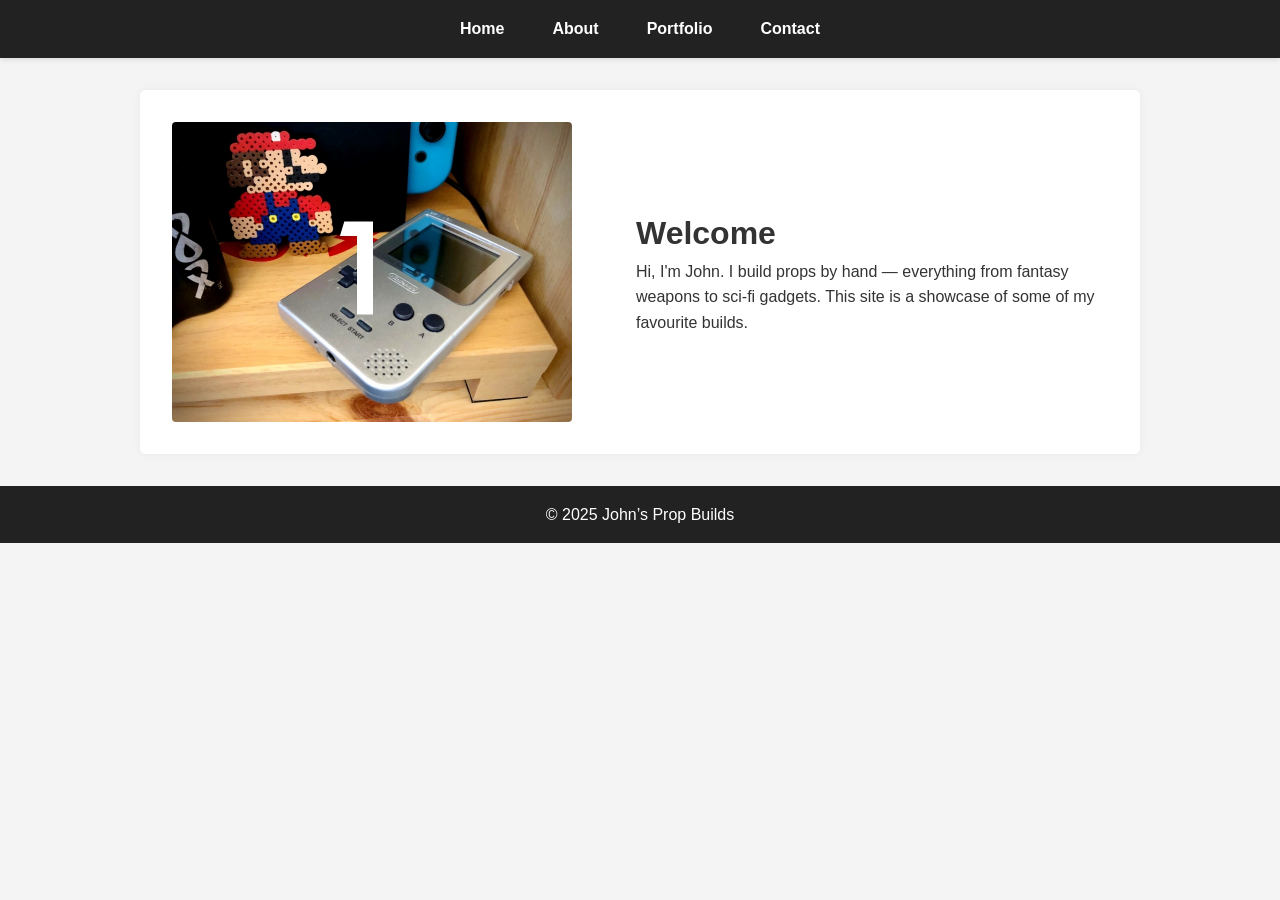
<file: index.html>
<!DOCTYPE html>
<html lang="en">
<head>
  <meta charset="UTF-8" />
  <meta name="viewport" content="width=device-width, initial-scale=1.0"/>
  <title>Home - John's Prop Builds</title>
  <link rel="stylesheet" href="css/styles.css" />
</head>
<body>
  <header>
    <nav>
      <ul>
        <li><a href="index.html">Home</a></li>
        <li><a href="about.html">About</a></li>
        <li><a href="portfolio.html">Portfolio</a></li>
        <li><a href="contact.html">Contact</a></li>
      </ul>
    </nav>
  </header>

<main class="home">
  <div class="page-content">
    <img src="images/prop1.jpg" alt="John at work" class="intro-image">
    <div class="text">
      <h1>Welcome</h1>
      <p>Hi, I'm John. I build props by hand — everything from fantasy weapons to sci-fi gadgets. This site is a showcase of some of my favourite builds.</p>
    </div>
  </div>
</main>

  <footer>
    <p>&copy; 2025 John’s Prop Builds</p>
  </footer>
</body>
</html>
</file>
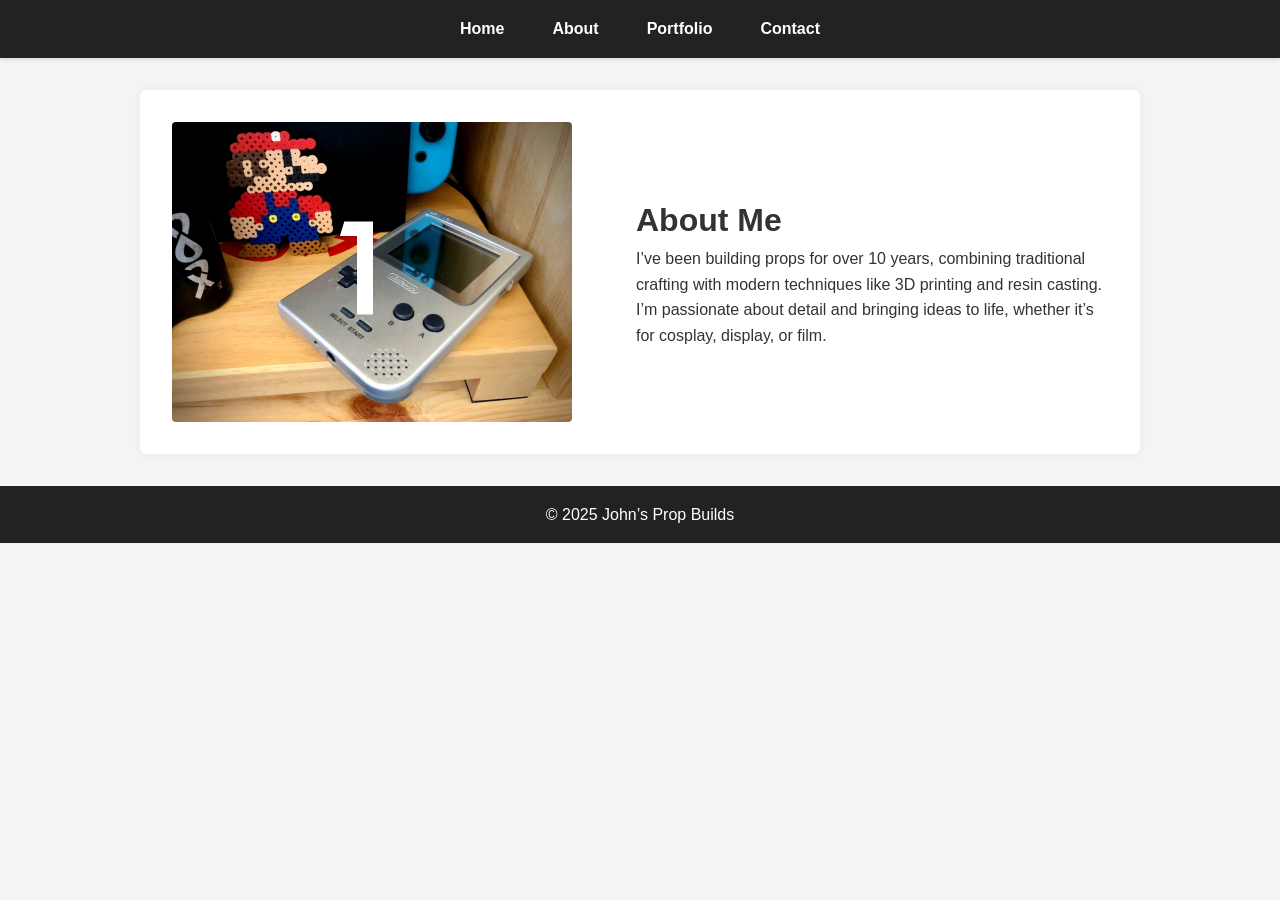
<file: about.html>
<!DOCTYPE html>
<html lang="en">
<head>
  <meta charset="UTF-8" />
  <meta name="viewport" content="width=device-width, initial-scale=1.0"/>
  <title>About - John's Prop Builds</title>
  <link rel="stylesheet" href="css/styles.css" />
</head>
<body>
  <header>
    <nav>
      <ul>
        <li><a href="index.html">Home</a></li>
        <li><a href="about.html">About</a></li>
        <li><a href="portfolio.html">Portfolio</a></li>
        <li><a href="contact.html">Contact</a></li>
      </ul>
    </nav>
  </header>

<main class="about">
  <div class="page-content">
    <img src="images/prop1.jpg" alt="John's workspace" class="intro-image">
    <div class="text">
      <h1>About Me</h1>
      <p>I’ve been building props for over 10 years, combining traditional crafting with modern techniques like 3D printing and resin casting. I’m passionate about detail and bringing ideas to life, whether it’s for cosplay, display, or film.</p>
    </div>
  </div>
</main>



  <footer>
    <p>&copy; 2025 John’s Prop Builds</p>
  </footer>
</body>
</html>
</file>
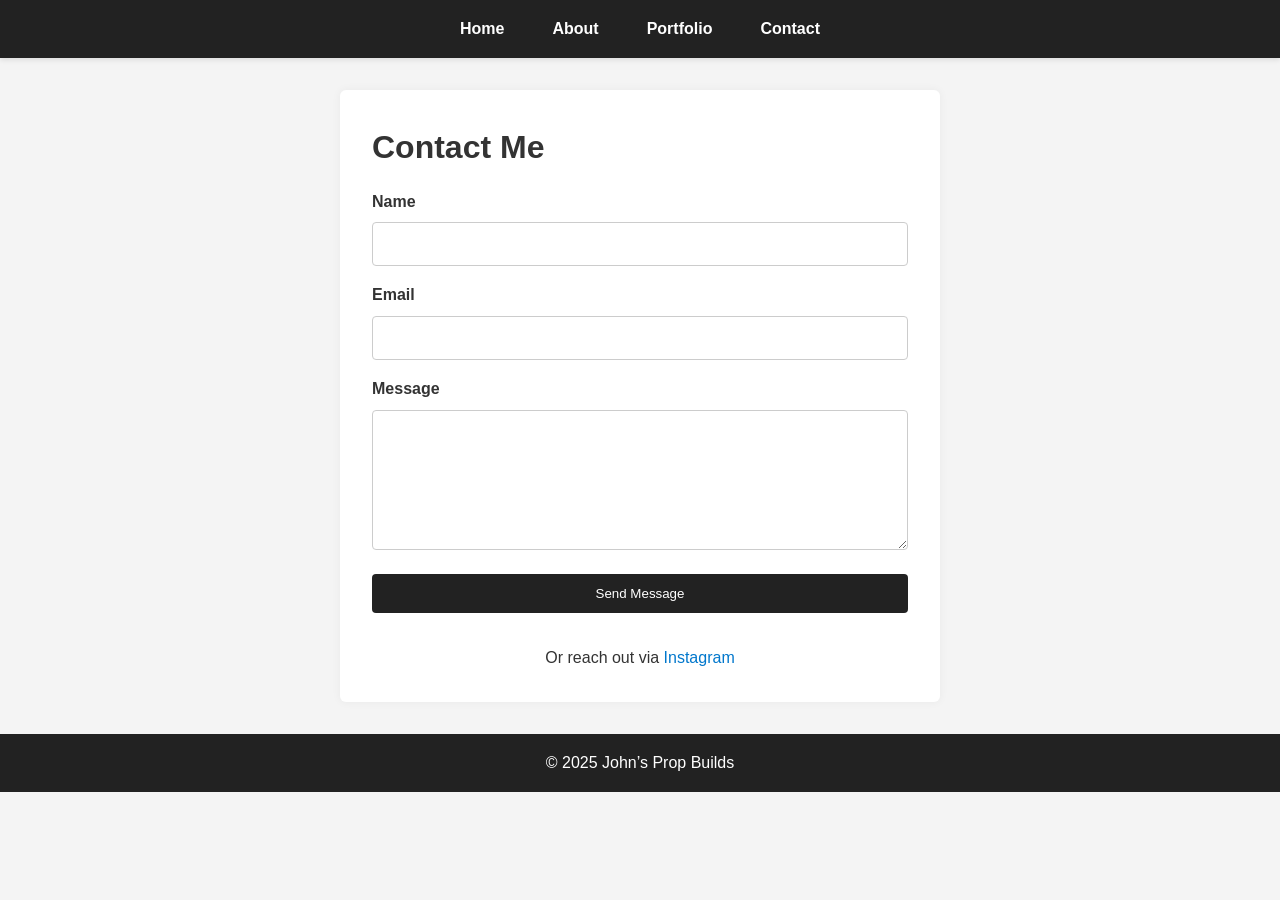
<file: contact.html>
<!DOCTYPE html>
<html lang="en">
<head>
  <meta charset="UTF-8" />
  <meta name="viewport" content="width=device-width, initial-scale=1.0"/>
  <title>Contact - John's Prop Builds</title>
  <link rel="stylesheet" href="css/styles.css" />
</head>
<body>
  <header>
    <nav>
      <ul>
        <li><a href="index.html">Home</a></li>
        <li><a href="about.html">About</a></li>
        <li><a href="portfolio.html">Portfolio</a></li>
        <li><a href="contact.html">Contact</a></li>
      </ul>
    </nav>
  </header>

  <main class="contact">
    <h1>Contact Me</h1>
<form action="https://formsubmit.co/john@romfx.com" method="POST" class="contact-form">
  <input type="hidden" name="_captcha" value="false">
  <input type="hidden" name="_template" value="box">

  <label for="name">Name</label>
  <input type="text" name="name" id="name" required>

  <label for="email">Email</label>
  <!-- Email field should have name="email" -->
  <input type="email" name="email" id="email" required>

  <label for="message">Message</label>
  <textarea name="message" id="message" rows="6" required></textarea>

  <!-- Add hidden _replyto field to ensure it's treated as the reply-to address -->
  <input type="hidden" name="_replyto" value="" id="hidden-replyto">

  <button type="submit">Send Message</button>
</form>

    <p class="instagram-link">Or reach out via <a href="https://instagram.com/johnmay256" target="_blank">Instagram</a></p>
  </main>

  <footer>
    <p>&copy; 2025 John’s Prop Builds</p>
  </footer>
<script>
  document.querySelector('form').addEventListener('submit', function(e) {
    const email = document.querySelector('#email').value;
    document.querySelector('#hidden-replyto').value = email;
  });
</script>
</body>
</html>
</file>
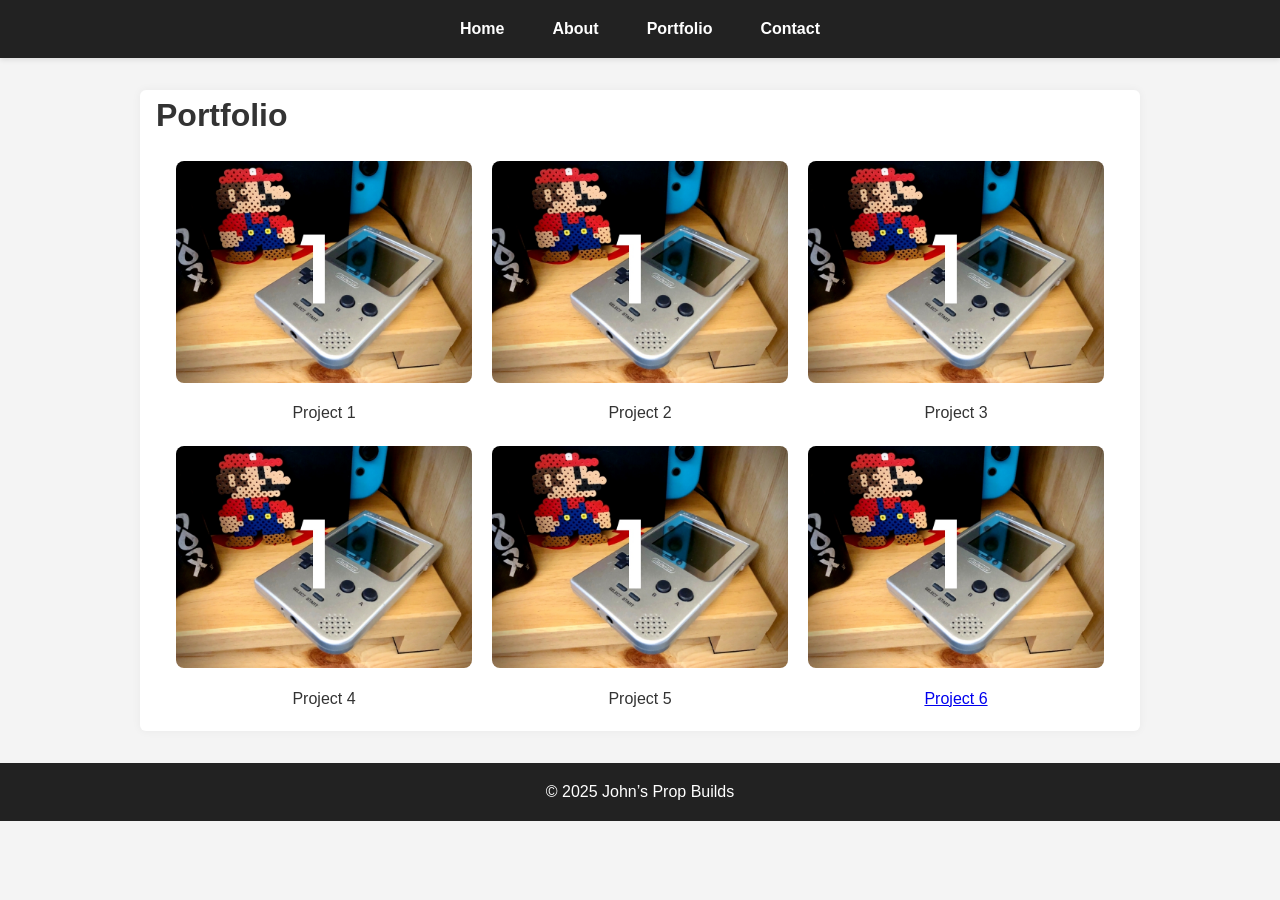
<file: portfolio.html>
<!DOCTYPE html>
<html lang="en">
<head>
  <meta charset="UTF-8" />
  <meta name="viewport" content="width=device-width, initial-scale=1.0" />
  <title>Portfolio - John's Prop Builds</title>
  <link rel="stylesheet" href="css/styles.css" />
</head>
<body>
  <header>
    <nav>
      <ul>
        <li><a href="index.html">Home</a></li>
        <li><a href="about.html">About</a></li>
        <li><a href="portfolio.html">Portfolio</a></li>
        <li><a href="contact.html">Contact</a></li>
      </ul>
    </nav>
  </header>

  <main>
    <h1>Portfolio</h1>
    <div class="portfolio-grid">
      <!-- Project 1 -->
      <div class="project">
        <a href="project1.html">
          <img src="images/project1-thumb.jpg" alt="Project 1">
        </a>
        <p>Project 1</p>
      </div>
      
      <!-- Project 2 -->
      <div class="project">
        <a href="project2.html">
          <img src="images/project1-thumb.jpg" alt="Project 2">
        </a>
        <p>Project 2</p>
      </div>

      <!-- Project 3 -->
      <div class="project">
        <a href="project3.html">
          <img src="images/project1-thumb.jpg" alt="Project 3">
        </a>
        <p>Project 3</p>
      </div>

      <!-- Project 4 -->
      <div class="project">
        <a href="project4.html">
          <img src="images/project1-thumb.jpg" alt="Project 4">
        </a>
        <p>Project 4</p>
      </div>

      <!-- Project 5 -->
      <div class="project">
        <a href="project5.html">
          <img src="images/project1-thumb.jpg" alt="Project 5">
        </a>
        <p>Project 5</p>
      </div>

      <!-- Project 6 -->
      <div class="project">
        <a href="project6.html">
          <img src="images/project1-thumb.jpg" alt="Project 6">
        </a>
        <a href="project6.html"><p>Project 6</p></a>
      </div>

      <!-- Add more projects as needed -->
    </div>
  </main>

  <footer>
    <p>&copy; 2025 John’s Prop Builds</p>
  </footer>
</body>
</html>
</file>
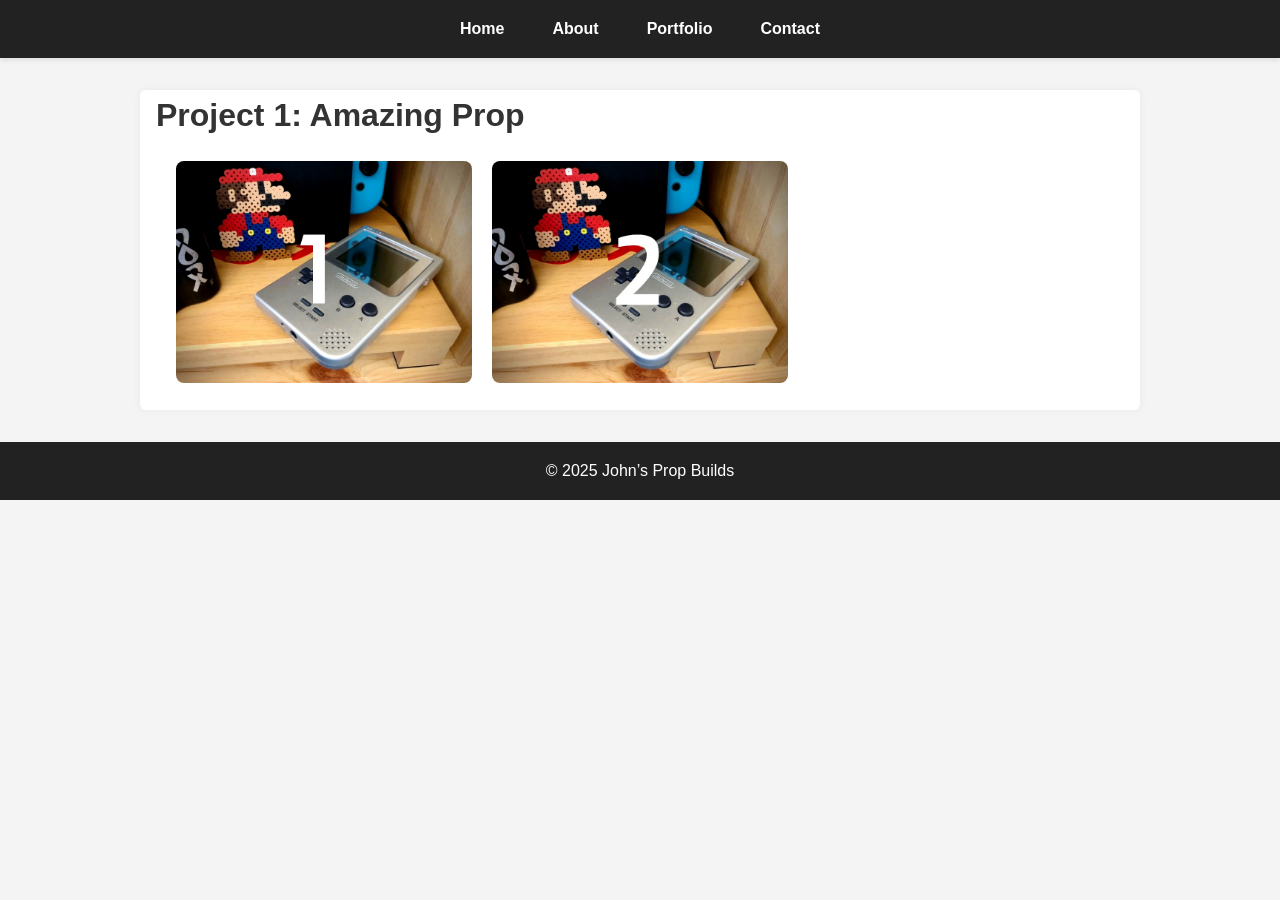
<file: project1.html>
<!DOCTYPE html>
<html lang="en">
<head>
  <meta charset="UTF-8" />
  <meta name="viewport" content="width=device-width, initial-scale=1.0" />
  <title>Project 1 - John's Prop Builds</title>
  <link rel="stylesheet" href="css/styles.css" />
</head>
<body>
  <header>
    <nav>
      <ul>
        <li><a href="index.html">Home</a></li>
        <li><a href="about.html">About</a></li>
        <li><a href="portfolio.html">Portfolio</a></li>
        <li><a href="contact.html">Contact</a></li>
      </ul>
    </nav>
  </header>

  <main>
    <h1>Project 1: Amazing Prop</h1>
    <div class="project-gallery">
      <!-- Image 1 -->
      <a href="#img1" class="lightbox-link">
        <img src="images/prop1.jpg" alt="Project 1 - Image 1" />
      </a>

      <!-- Image 2 -->
      <a href="#img2" class="lightbox-link">
        <img src="images/prop2.jpg" alt="Project 1 - Image 2" />
      </a>

      <!-- Add more images as needed -->
    </div>

    <!-- Lightbox 1 -->
    <div id="img1" class="lightbox">
      <a href="project1.html" class="close">&times;</a>
      <img src="images/prop1.jpg" alt="Project 1 - Image 1" />
      <!-- Navigation arrows -->
      <a href="#img2" class="nav-arrow next">&rarr;</a>
      <a href="#img2" class="nav-arrow prev">&larr;</a>
    </div>

    <!-- Lightbox 2 -->
    <div id="img2" class="lightbox">
      <a href="project1.html" class="close">&times;</a>
      <img src="images/prop2.jpg" alt="Project 1 - Image 2" />
      <!-- Navigation arrows -->
      <a href="#img1" class="nav-arrow prev">&larr;</a>
      <a href="#img3" class="nav-arrow next">&rarr;</a>
    </div>

    <!-- Lightbox 3 (if needed) -->
    <div id="img3" class="lightbox">
      <a href="project1.html" class="close">&times;</a>
      <img src="images/prop3.jpg" alt="Project 1 - Image 3" />
      <!-- Navigation arrows -->
      <a href="#img2" class="nav-arrow prev">&larr;</a>
      <a href="#img1" class="nav-arrow next">&rarr;</a>
    </div>
  </main>

  <footer>
    <p>&copy; 2025 John’s Prop Builds</p>
  </footer>

  <script>
    document.addEventListener('keydown', function (e) {
      const openLightbox = document.querySelector('.lightbox:target');
      if (!openLightbox) return;

      if (e.key === 'Escape') {
        window.location.hash = '';
      }

      const ids = ['img1', 'img2', 'img3'];
      const currentIndex = ids.findIndex(id => '#' + id === window.location.hash);

      if (e.key === 'ArrowRight') {
        const next = ids[(currentIndex + 1) % ids.length];
        window.location.hash = '#' + next;
      }

      if (e.key === 'ArrowLeft') {
        const prev = ids[(currentIndex - 1 + ids.length) % ids.length];
        window.location.hash = '#' + prev;
      }
    });
  </script>
<script src="js/hammer.min.js"></script>
<script src="js/lightbox-swipe.js"></script>
</body>
</html>
</file>
<file: css/styles.css>
/* Reset */
* {
  box-sizing: border-box;
  margin: 0;
  padding: 0;
}

/* General */
body {
  font-family: Arial, sans-serif;
  line-height: 1.6;
  background: #f4f4f4;
  color: #333;
}

html {
  scroll-behavior: smooth;
}

header {
  background: #222;
  color: #fff;
  padding: 1rem 0;
  position: sticky;
  top: 0;
  z-index: 1000;
  box-shadow: 0 2px 5px rgba(0, 0, 0, 0.1); /* optional shadow */
}


nav ul {
  display: flex;
  justify-content: center;
  list-style: none;
}

nav li {
  margin: 0 1.5rem;
}

nav a {
  color: white;
  text-decoration: none;
  font-weight: bold;
}

main {
  max-width: 1000px;
  margin: 2rem auto;
  padding: 0 1rem;
  background: #fff;
  border-radius: 6px;
  box-shadow: 0 0 10px rgba(0,0,0,0.05);
}

footer {
  text-align: center;
  padding: 1rem;
  background: #222;
  color: #fff;
  margin-top: 2rem;
}

/* Home Page Layout */
.intro-container {
  display: flex;
  flex-wrap: wrap;
  align-items: center;
  padding: 2rem;
}

.intro-image {
  flex: 1 1 300px;
  max-width: 300px;
  margin-right: 2rem;
  border-radius: 4px;
}

.intro-text {
  flex: 2 1 500px;
}

/* Responsive */
@media (max-width: 768px) {
  .intro-container {
    flex-direction: column;
    text-align: center;
  }

  .intro-image {
    margin: 0 0 1.5rem;
    max-width: 100%;
  }
}
.contact {
  max-width: 600px;
  margin: 2rem auto;
  padding: 2rem;
}

.contact-form {
  display: flex;
  flex-direction: column;
}

.contact-form label {
  margin-top: 1rem;
  font-weight: bold;
}

.contact-form input,
.contact-form textarea {
  margin-top: 0.5rem;
  padding: 0.75rem;
  font-size: 1rem;
  border: 1px solid #ccc;
  border-radius: 4px;
}

.contact-form button {
  margin-top: 1.5rem;
  padding: 0.75rem;
  background: #222;
  color: white;
  border: none;
  cursor: pointer;
  border-radius: 4px;
}

.contact-form button:hover {
  background: #444;
}

.instagram-link {
  margin-top: 2rem;
  text-align: center;
}

.instagram-link a {
  color: #0077cc;
  text-decoration: none;
}

.instagram-link a:hover {
  text-decoration: underline;
}
/* Portfolio page grid */
.portfolio-grid {
  display: grid;
  grid-template-columns: repeat(auto-fill, minmax(250px, 1fr));
  gap: 20px;
  padding: 20px;
}

.project img {
  width: 100%;
  height: auto;
  border-radius: 8px;
}

.project p {
  text-align: center;
  font-size: 1rem;
  margin-top: 10px;
}
/* Project gallery styling */
.project-gallery {
  display: grid;
  grid-template-columns: repeat(auto-fill, minmax(250px, 1fr));
  gap: 20px;
  padding: 20px;
}

.project-gallery img {
  width: 100%;
  height: auto;
  border-radius: 8px;
  cursor: pointer;
  transition: transform 0.3s ease;
}

.project-gallery img:hover {
  transform: scale(1.05);
}

/* Lightbox styling */
.lightbox {
  display: none;
  position: fixed;
  top: 0;
  left: 0;
  width: 100%;
  height: 100%;
  background: rgba(0, 0, 0, 0.8);
  justify-content: center;
  align-items: center;
}

.lightbox:target {
  display: flex;
}

.lightbox img {
  max-width: 90%;
  max-height: 90%;
  border-radius: 8px;
}

.lightbox .close {
  position: absolute;
  top: 10px;
  right: 10px;
  color: white;
  font-size: 30px;
  text-decoration: none;
}
/* Lightbox navigation arrows */
.nav-arrow {
  position: absolute;
  top: 50%;
  transform: translateY(-50%);
  font-size: 3rem;
  color: white;
  text-decoration: none;
  padding: 10px;
  transition: opacity 0.3s;
}

.nav-arrow:hover {
  opacity: 0.7;
}

/* Position arrows */
.nav-arrow.prev {
  left: 20px;
}

.nav-arrow.next {
  right: 20px;
}

/* Hide arrows on mobile */
@media (max-width: 768px) {
  .nav-arrow {
    font-size: 2rem;
  }
}
.portfolio-grid .project img {
  transition: transform 0.3s ease, box-shadow 0.3s ease;
}

.portfolio-grid .project:hover img {
  transform: scale(1.05);
  box-shadow: 0 8px 16px rgba(0, 0, 0, 0.2);
}

/* Default layout (desktop) */
.page-content {
  display: flex;
  align-items: center;
  gap: 2rem;
}

/* Image style */
.page-content img {
  max-width: 100%;
  height: auto;
  flex-shrink: 0;
}

/* Text block */
.page-content .text {
  flex: 1;
}

/* Responsive layout for smaller screens */
@media (max-width: 768px) {
  .page-content {
    flex-direction: column;
    text-align: center;
  }

  .page-content img {
    width: 100%;
    max-width: 300px;
    height: auto;
    flex-shrink: 0;
    border-radius: 8px;
    object-fit: contain;
  }
}
.page-content {
  display: flex;
  align-items: center;
  gap: 2rem;
  padding: 2rem 1rem;
}

.page-content .text {
  flex: 1;
}
  .page-content img {
    width: 80%;  /* Make image smaller on mobile */
    max-width: 400px; /* Limit max size on mobile screens */
    object-fit: contain; /* Keep aspect ratio intact on mobile */
  }
</file>
